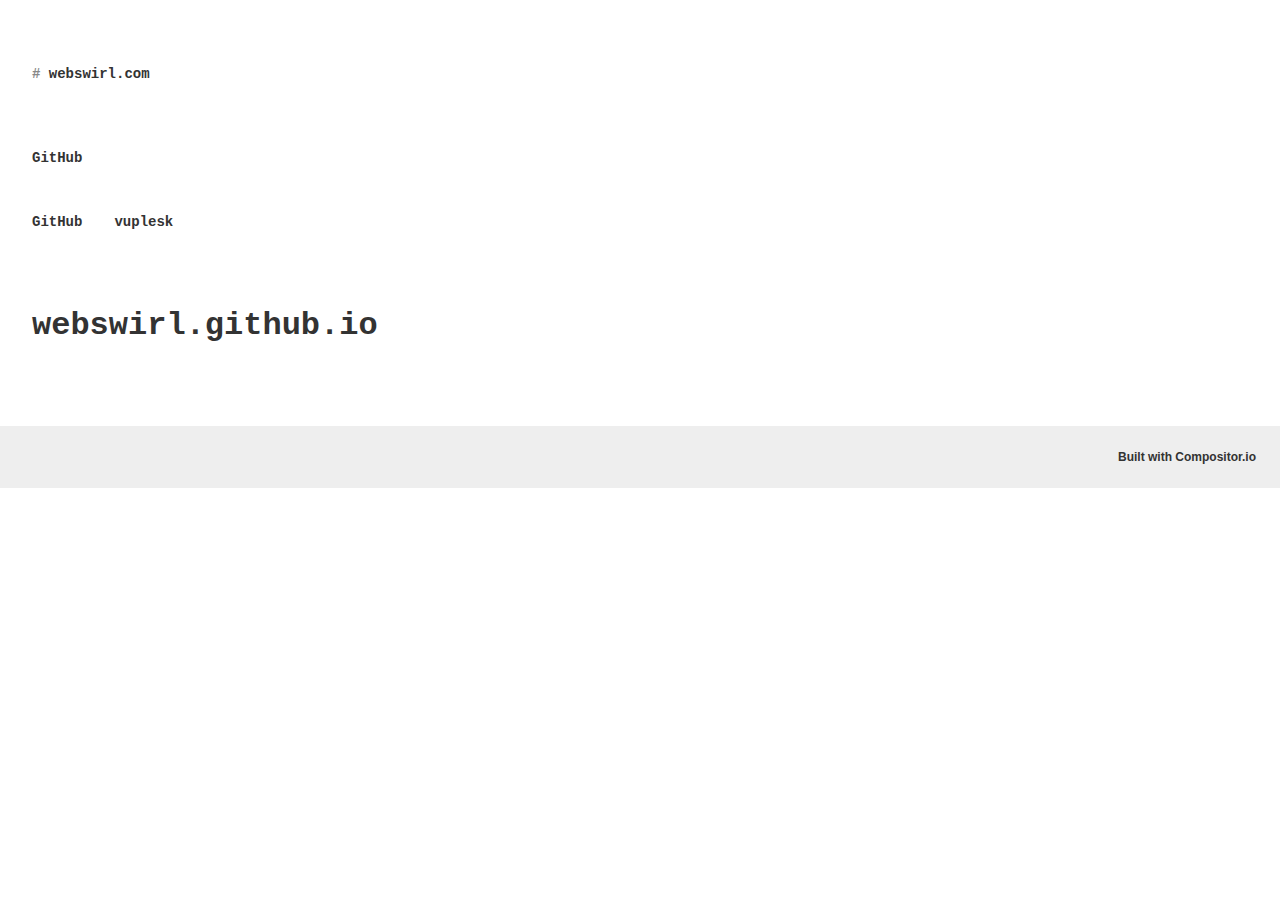
<file: index.html>
<!DOCTYPE html><html lang="en"><head><meta charset="utf-8"/><meta http-equiv="X-UA-Compatible" content="IE=Edge"/><meta name="viewport" content="width=device-width, initial-scale=1"/><title>webswirl</title><style>*{box-sizing:border-box}.cxs-display-table{display:table}.cxs-3057891252 h3{font-size:inherit}.cxs-4066908388{clear:both}.cxs-799160745{font-size:48px}.cxs-1246195080{margin-left:-8px;margin-right:-8px}.cxs-2947628758{}.cxs-2947628758 h1{font-weight:600;line-height:1.25;font-size:48px;margin-top:32px;margin-bottom:8px}.cxs-2947628758 h2{font-weight:600;line-height:1.25;font-size:24px;margin-top:32px;margin-bottom:8px}.cxs-2947628758 h3{font-weight:600;line-height:1.25;font-size:20px;margin-top:32px;margin-bottom:8px}.cxs-2947628758 h4{font-weight:600;line-height:1.25;font-size:16px;margin-top:32px;margin-bottom:8px}.cxs-2947628758 h5{font-weight:600;line-height:1.25;font-size:14px;margin-top:32px;margin-bottom:8px}.cxs-2947628758 h6{font-weight:600;line-height:1.25;font-size:12px;margin-top:32px;margin-bottom:8px}.cxs-2947628758 p{overflow-x:auto;margin-top:0px;margin-bottom:16px}.cxs-2947628758 code{font-family:Menlo, monospace;font-size:14px;padding:4px;background-color:#eee;border-radius:2px}.cxs-2947628758 pre{font-family:Menlo, monospace;font-size:14px;overflow-x:auto;padding:16px;margin-top:8px;margin-bottom:32px;background-color:#eee;border-radius:2px}.cxs-2947628758 pre .hljs-keyword{color:#08e}.cxs-2947628758 pre .hljs-built_in{color:#059}.cxs-2947628758 pre .hljs-type{color:#059}.cxs-2947628758 pre .hljs-literal{color:#08e}.cxs-2947628758 pre .hljs-number{color:#e08}.cxs-2947628758 pre .hljs-regexp{color:#08e}.cxs-2947628758 pre .hljs-string{color:#059}.cxs-2947628758 pre .hljs-subst{color:#059}.cxs-2947628758 pre .hljs-symbol{color:#08e}.cxs-2947628758 pre .hljs-class{color:#08e}.cxs-2947628758 pre .hljs-function{color:#e08}.cxs-2947628758 pre .hljs-title{color:#08e}.cxs-2947628758 pre .hljs-params{color:#059}.cxs-2947628758 pre .hljs-comment{color:#059}.cxs-2947628758 pre .hljs-doctag{color:#059}.cxs-2947628758 pre .hljs-meta{color:#059}.cxs-2947628758 pre .hljs-meta-keyword{color:#08e}.cxs-2947628758 pre .hljs-meta-string{color:#08e}.cxs-2947628758 hr{margin-top:48px;margin-bottom:48px;border:0px;border-bottom-style:solid;border-bottom-width:1px;border-bottom:2px solid #ddd}.cxs-2947628758 table{border-collapse:separate;border-spacing:0px;max-width:100%;width:100%}.cxs-2947628758 th{text-align:left;line-height:inherit;vertical-align:bottom}.cxs-2947628758 td{vertical-align:top;line-height:inherit}.cxs-2947628758 img{max-width: 100%;height: auto;margin-top:16px;margin-bottom:16px}.cxs-2947628758 a{color:#08e;text-decoration: none}.cxs-2947628758 a:hover{text-decoration:underline}.cxs-2947628758 ul{padding-left:32px;margin-top:0px;margin-bottom:16px}.cxs-3057891252{font-size:14px}.cxs-3057891252 h1{font-size:inherit;margin-top:32px}.cxs-3057891252 h1:before{content:"# ";color:#888}.cxs-3057891252 h2{font-size:inherit;margin-top:32px}.cxs-3057891252 h2:before{content:"## ";color:#888}.cxs-2262331773{font-size:20px}.cxs-3057891252 h3:before{content:"### ";color:#888}.cxs-3057891252 h4{font-size:16px}.cxs-3057891252 h5{font-size:14px}.cxs-3057891252 h6{font-size:12px}.cxs-3057891252 p{overflow-x:auto}.cxs-3057891252 code{font-family:inherit;font-size:inherit;overflow-x:auto;color:#666}.cxs-3057891252 code:before{content:"`"}.cxs-3057891252 code:after{content:"`"}.cxs-3057891252 pre{font-family:inherit;font-size:inherit;overflow-x:auto;color:#666}.cxs-3057891252 pre:before{content:"```";display:block}.cxs-3057891252 pre:after{content:"```";display:block}.cxs-3057891252 pre .hljs-keyword{color:#666}.cxs-3057891252 pre .hljs-built_in{color:#888}.cxs-3057891252 pre .hljs-type{color:#888}.cxs-3057891252 pre .hljs-literal{color:#666}.cxs-3057891252 pre .hljs-number{color:#1f80ff}.cxs-3057891252 pre .hljs-regexp{color:#666}.cxs-3057891252 pre .hljs-string{color:#888}.cxs-3057891252 pre .hljs-subst{color:#888}.cxs-3057891252 pre .hljs-symbol{color:#666}.cxs-3057891252 pre .hljs-class{color:#666}.cxs-3057891252 pre .hljs-function{color:#1f80ff}.cxs-3057891252 pre .hljs-title{color:#666}.cxs-3057891252 pre .hljs-params{color:#888}.cxs-3057891252 pre .hljs-comment{color:#888}.cxs-3057891252 pre .hljs-doctag{color:#888}.cxs-3057891252 pre .hljs-meta{color:#888}.cxs-3057891252 pre .hljs-meta-keyword{color:#666}.cxs-3057891252 pre .hljs-meta-string{color:#666}.cxs-3057891252 hr{margin-top:48px;margin-bottom:48px;border:0px;border-bottom-style:solid;border-bottom-width:1px}.cxs-3057891252 table{border-collapse:separate;border-spacing:0px;max-width:100%;width:100%}.cxs-3057891252 th{text-align:left;line-height:inherit;vertical-align:bottom}.cxs-3057891252 td{vertical-align:top;line-height:inherit}.cxs-3057891252 img{max-width: 100%;height: auto;margin-top:16px;margin-bottom:16px}.cxs-3057891252 a{color:inherit}.cxs-3057891252 ul{list-style-type:none;padding-left:0px}.cxs-3057891252 li{}.cxs-3057891252 li:before{content:"- "}.cxs-3057891252 b{}.cxs-3057891252 b:before{content:"*"}.cxs-3057891252 b:after{content:"*"}.cxs-3057891252 pre code{}.cxs-3057891252 pre code:before{content:none}.cxs-3057891252 pre code:after{content:none}@media screen and (min-width: 52em) { .cxs-799160745{font-size:72px} }@media screen and (min-width: 52em) { .cxs-2262331773{font-size:32px} }</style></head><body style="margin:0;"><div class="Xv" style="font-family:Consolas, &quot;Liberation Mono&quot;, Menlo, Courier, monospace;font-weight:400;line-height:1.5;color:#333;background-color:#fff;"><div class="cxs-3057891252" style="box-sizing:border-box;max-width:1024px;padding-top:32px;padding-bottom:32px;padding-left:32px;padding-right:32px;"><article style="box-sizing:border-box;"><div><h1>webswirl.com</h1>
</div></article></div><nav style="display:flex;align-items:center;padding-top:8px;padding-bottom:8px;padding-left:16px;padding-right:16px;background-color:#fff;"><a href="https://github.com/vuplesk/webswirl.github.io" class="Link" style="box-sizing:border-box;color:inherit;display:inline-block;font-size:14px;line-height:16px;padding-left:16px;padding-right:16px;padding-top:16px;padding-bottom:16px;font-weight:600;text-decoration:none;">GitHub</a></nav><footer><div style="box-sizing:border-box;max-width:1024px;margin-bottom:32px;padding-top:8px;padding-bottom:8px;padding-left:32px;padding-right:32px;"><div style="margin-left:-16px;margin-right:-16px;"><a href="https://github.com/vuplesk/webswirl.github.io" class="Link" style="box-sizing:border-box;color:inherit;display:inline-block;font-size:14px;line-height:16px;padding-left:16px;padding-right:16px;padding-top:16px;padding-bottom:16px;font-weight:600;text-decoration:none;">GitHub</a><a href="https://github.com/vuplesk" class="Link" style="box-sizing:border-box;color:inherit;display:inline-block;font-size:14px;line-height:16px;padding-left:16px;padding-right:16px;padding-top:16px;padding-bottom:16px;font-weight:600;text-decoration:none;">vuplesk</a></div><div></div></div></footer><header><div style="box-sizing:border-box;max-width:1024px;padding-top:16px;padding-bottom:16px;padding-left:32px;padding-right:32px;"><h1 class="cxs-2262331773" style="box-sizing:border-box;margin:0;">webswirl.github.io</h1><div class="cxs-1246195080" style="box-sizing:border-box;padding-top:8px;padding-bottom:8px;"><iframe src="https://platform.twitter.com/widgets/tweet_button.html?text=webswirl.github.io%3A%20&amp;url=&amp;via=&amp;hashtags=&amp;size=" height="20" allowtransparency="true" frameborder="0" scrolling="no" style="box-sizing:border-box;width:61px;overflow:hidden;margin:8px;"></iframe><iframe src="https://ghbtns.com/github-btn.html?type=star&amp;count=true&amp;user=vuplesk&amp;repo=webswirl.github.io&amp;size=" height="20" frameborder="0" scrolling="no" style="box-sizing:border-box;width:100px;overflow:hidden;margin:8px;"></iframe><div class="cxs-4066908388 cxs-display-table"></div></div></div></header></div><div style="font-family:-apple-system, sans-serif;font-size:12px;font-weight:600;text-align:right;padding:24px;color:#333;background-color:#eee;"><a href="http://compositor.io" style="color:inherit;text-decoration:none;">Built with Compositor.io</a></div></body></html>
</file>
